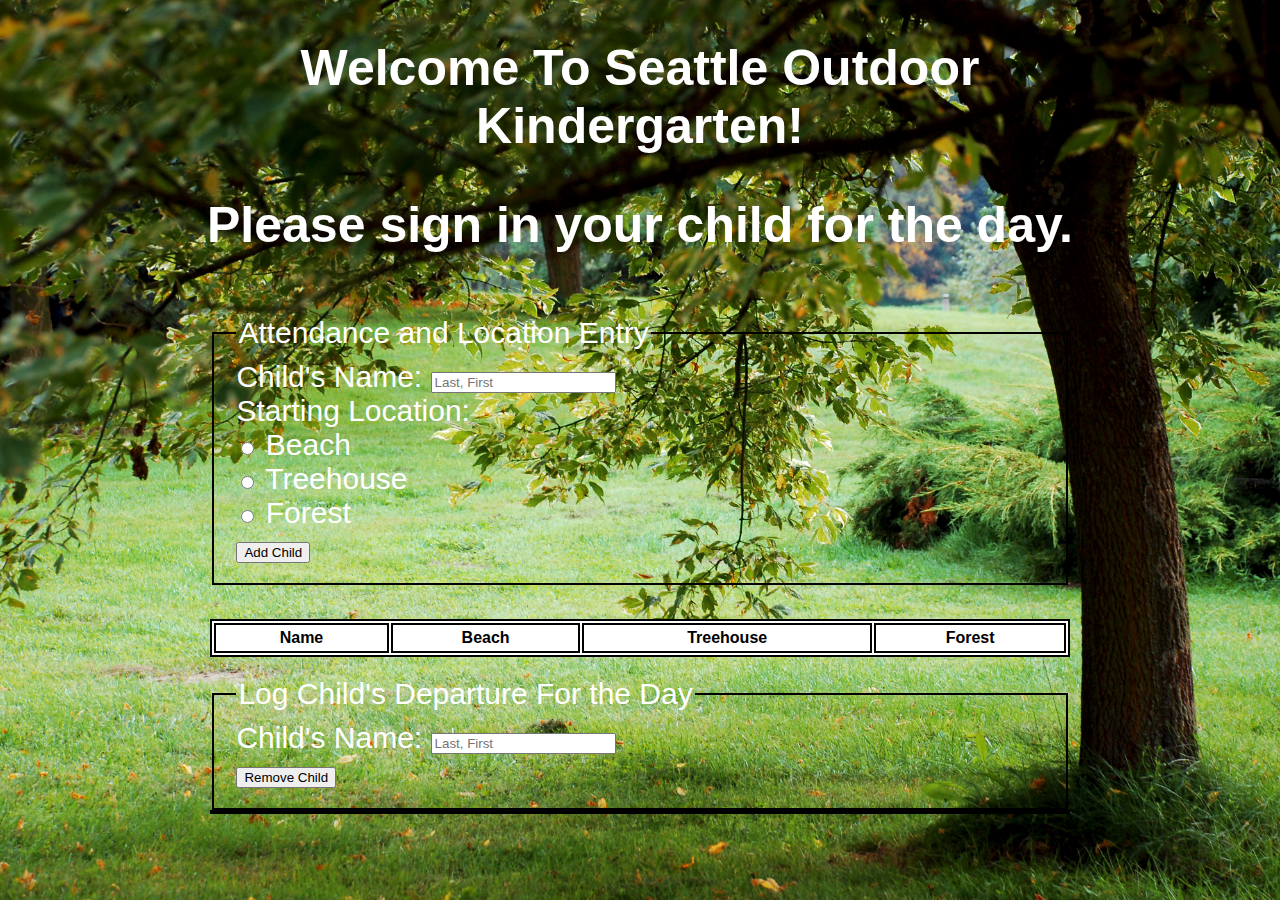
<file: index.html>
<!DOCTYPE html>
<html>
<head>
  <title>Seattle Outdoor Kindergarten</title>
  <link rel="stylesheet" href="style.css"/>
</head>
<body>
  <header>
    <div id="heading">
      <h1>Welcome To Seattle Outdoor Kindergarten!</h1>
      <h2>Please sign in your child for the day.</h2>
    </div>
  </header>

  <form id="addChildForm">
    <fieldset>
      <legend>Attendance and Location Entry</legend>

      <label for="childName">Child's Name:</label>
      <input name="childName" id="childName" type="text" placeholder="Last, First"/><br>

      <label for="location">Starting Location:</label><br>

      <div class="radioB">
      <input name="radio" type="radio" value="beach" />
      <label for="beach">Beach</label><br>
      </div>

      <div class="radioT">
      <input name="radio" type="radio" value="treehouse" />
      <label for="treehouse">Treehouse</label><br>
      </div>

      <div class="radioF">
      <input name="radio" type="radio" value="forest" />
      <label for="forest">Forest</label><br>
      </div>

      <button type="submit" value="addChildName">Add Child</button>
    </fieldset>
  </br>
  </form>

  <table id="addChildInfoTable"></table>

  <form id= "removeChild">
     <fieldset>
       <legend>Log Child's Departure For the Day</legend>

       <label for="removeChildName">Child's Name:</label>
       <input name="removeChildName" type="text" placeholder="Last, First"/><br>

       <button type="submit" value="removeChildName">Remove Child</button>
     </fieldset>
   </form>

  <script src="app.js"></script>
</body>
</html>
</file>
<file: style.css>
html, body{
  background: url("img/nature-background-images2.jpg") no-repeat center center fixed;
  -webkit-background-size: cover;
  -moz-background-size: cover;
  -o-background-size: cover;
  background-size: cover;
}

body {
  margin: auto;
    width: 70%;
    padding: 5px;
}

h1, h2 {
  text-align: center;
  font-family: helvetica;
  color: white;
  font-size: 50px;
}

#addChildInfoTable {
  border: 2px solid black;
  /*border-collapse: collapse;*/
  width: 96%;
  background-color: white;
  margin: auto;
}

fieldset {
  border: 2px solid black;
}

table {
  /*border-radius: 10%;*/
  font-family: helvetica;
  border: 40px;
}

th, td {
  font-family: helvetica;
  border: 2px solid black;
  padding: 4px;
}

form {
  width: 96%;
  padding-top: 20px;
  color: white;
  font-size: 30px;
  font-family: helvetica;
  margin: auto;
}
</file>
